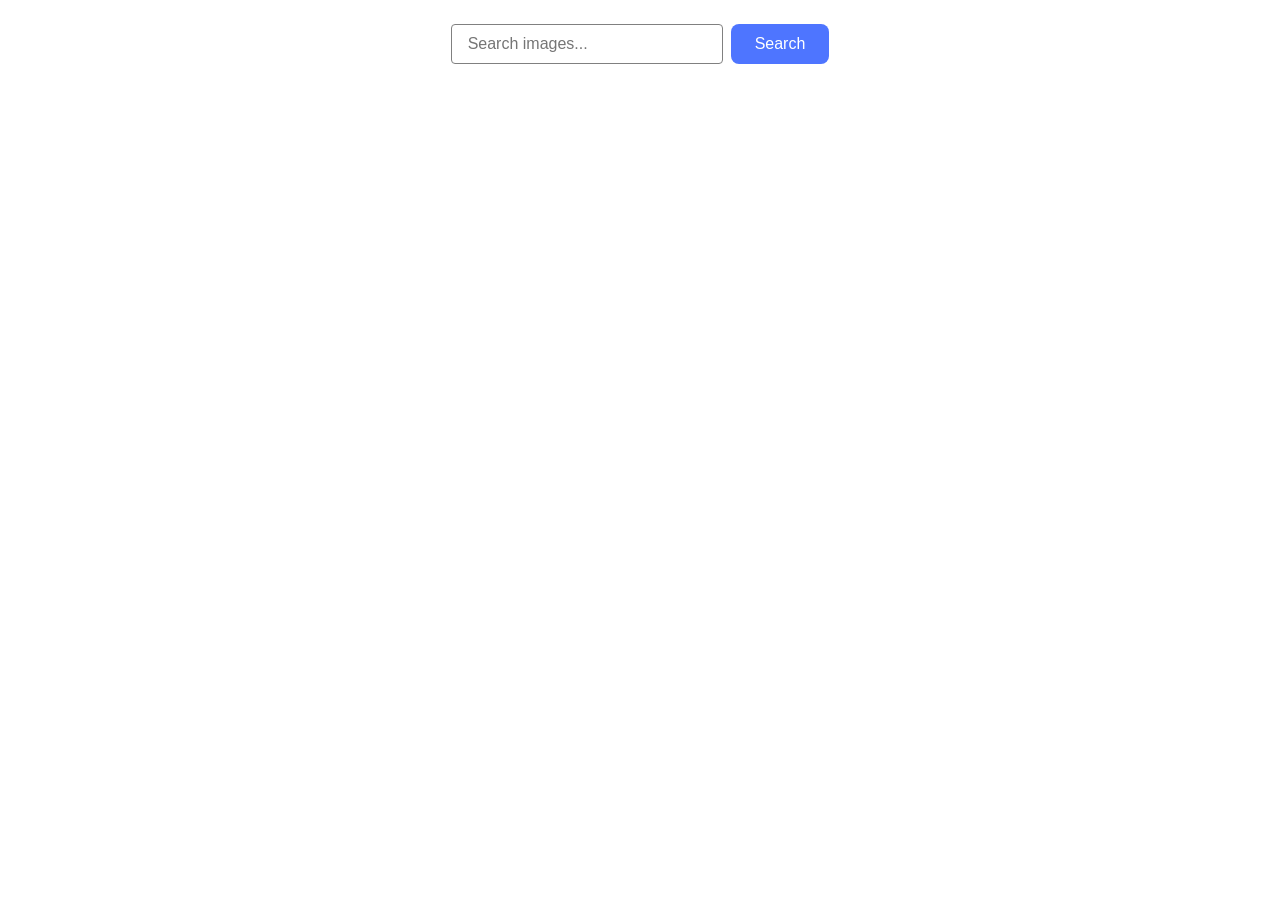
<file: src/index.html>
<!doctype html>
<html lang="en">
  <head>
    <meta charset="UTF-8" />
    <meta name="viewport" content="width=device-width, initial-scale=1.0" />
    <title>Image Search</title>
    <link rel="stylesheet" href="./css/styles.css" />
  </head>
  <body>
    <header class="header">
      <form class="form">
        <label>
          <input
            type="text"
            name="search-text"
            placeholder="Search images..."
            required
          />
        </label>
        <button type="submit">Search</button>
      </form>
    </header>

    <main>
      <ul class="gallery"></ul>
      <span class="loader"></span>
    </main>

    <script type="module" src="./main.js"></script>
  </body>
</html>
</file>
<file: src/css/styles.css>
*,
*::before,
*::after {
  box-sizing: border-box;
}

body {
  margin: 0;
  font-family: 'Montserrat', Arial, sans-serif;
  background-color: #fff;
  color: #2e2f42;
}

ul {
  margin: 0;
  padding: 0;
  list-style: none;
}

img {
  display: block;
  max-width: 100%;
}

.header {
  display: flex;
  justify-content: center;
  padding: 24px 16px;
}

.form {
  display: flex;
  flex-wrap: wrap;
  justify-content: center;
  gap: 8px;
}

.form input {
  width: 272px;
  height: 40px;
  padding: 0 16px;
  border: 1px solid #808080;
  border-radius: 4px;
  font-size: 16px;
  line-height: 1.5;
  outline: none;
  transition: border-color 250ms ease;
}

.form input:hover {
  border-color: #000;
}

.form input:focus {
  border-color: #4e75ff;
}

.form button {
  height: 40px;
  padding: 0 24px;
  border: none;
  border-radius: 8px;
  background-color: #4e75ff;
  color: #fff;
  font-size: 16px;
  font-weight: 500;
  cursor: pointer;
  transition: background-color 250ms ease;
}

.form button:hover,
.form button:focus {
  background-color: #6c8cff;
}

.gallery {
  display: flex;
  flex-wrap: wrap;
  justify-content: center;
  gap: 24px;
  padding: 0 16px 32px;
  max-width: 1176px;
  margin: 0 auto;
}

.gallery-item {
  width: 360px;
  border: 1px solid #808080;
  border-radius: 4px;
}

.gallery-link {
  display: block;
  color: inherit;
  text-decoration: none;
}

.gallery-image {
  width: 100%;
  height: 200px;
  object-fit: cover;
  border-radius: 4px 4px 0 0;
}

.info {
  display: flex;
  justify-content: space-around;
  padding: 4px;
  margin: 0;
}

.info li {
  display: flex;
  flex-direction: column;
  align-items: center;
  font-size: 12px;
  font-weight: 500;
}

.info b {
  margin-bottom: 4px;
}

.loader {
  --color-1: #4e75ff;
  --color-2: #ff3d00;
  --size: 1px;

  display: none;
  width: calc(48 * var(--size));
  height: calc(48 * var(--size));
  margin: 0 auto 32px;
  border: calc(5 * var(--size)) solid var(--color-1);
  border-bottom-color: var(--color-2);
  border-radius: 50%;
  box-sizing: border-box;
  animation: rotation 1s linear infinite;
}

.loader.is-visible {
  display: block;
}

@keyframes rotation {
  0% {
    transform: rotate(0deg);
  }
  100% {
    transform: rotate(360deg);
  }
}
</file>
